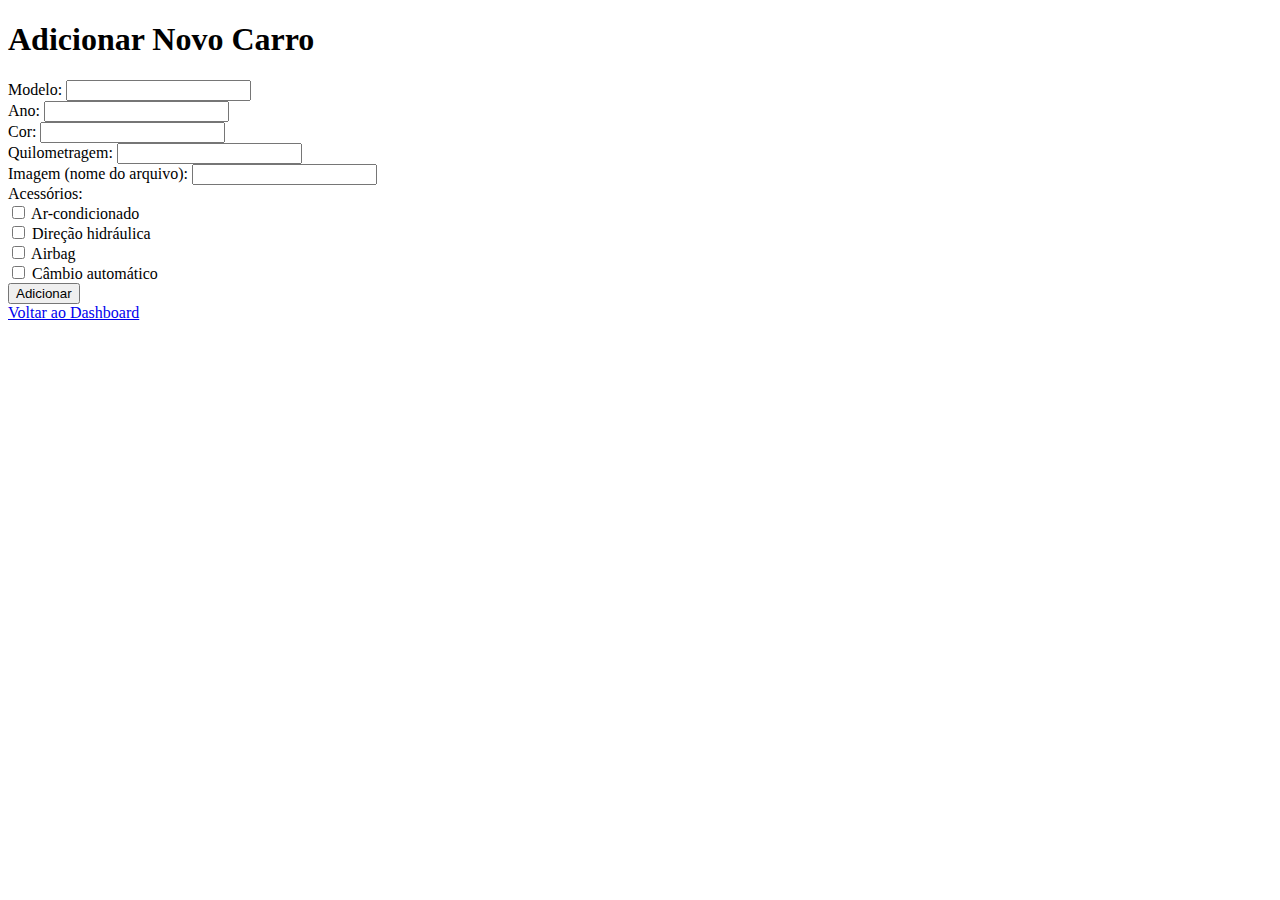
<file: templates/add_car.html>
<!DOCTYPE html>
<html lang="pt-br">
<head>
    <meta charset="UTF-8">
    <title>Adicionar Carro</title>
</head>
<body>
    <h1>Adicionar Novo Carro</h1>
    <form method="POST">
        <label>Modelo: <input type="text" name="model" required></label><br>
        <label>Ano: <input type="number" name="year" required></label><br>
        <label>Cor: <input type="text" name="color" required></label><br>
        <label>Quilometragem: <input type="number" name="mileage" required></label><br>
        <label>Imagem (nome do arquivo): <input type="text" name="image" required></label><br>
        <label>Acessórios:</label><br>
        <input type="checkbox" name="accessories" value="Ar-condicionado"> Ar-condicionado<br>
        <input type="checkbox" name="accessories" value="Direção hidráulica"> Direção hidráulica<br>
        <input type="checkbox" name="accessories" value="Airbag"> Airbag<br>
        <input type="checkbox" name="accessories" value="Câmbio automático"> Câmbio automático<br>
        <input type="submit" value="Adicionar">
    </form>
    <a href="{{ url_for('dashboard') }}">Voltar ao Dashboard</a>
</body>
</html>
</file>
